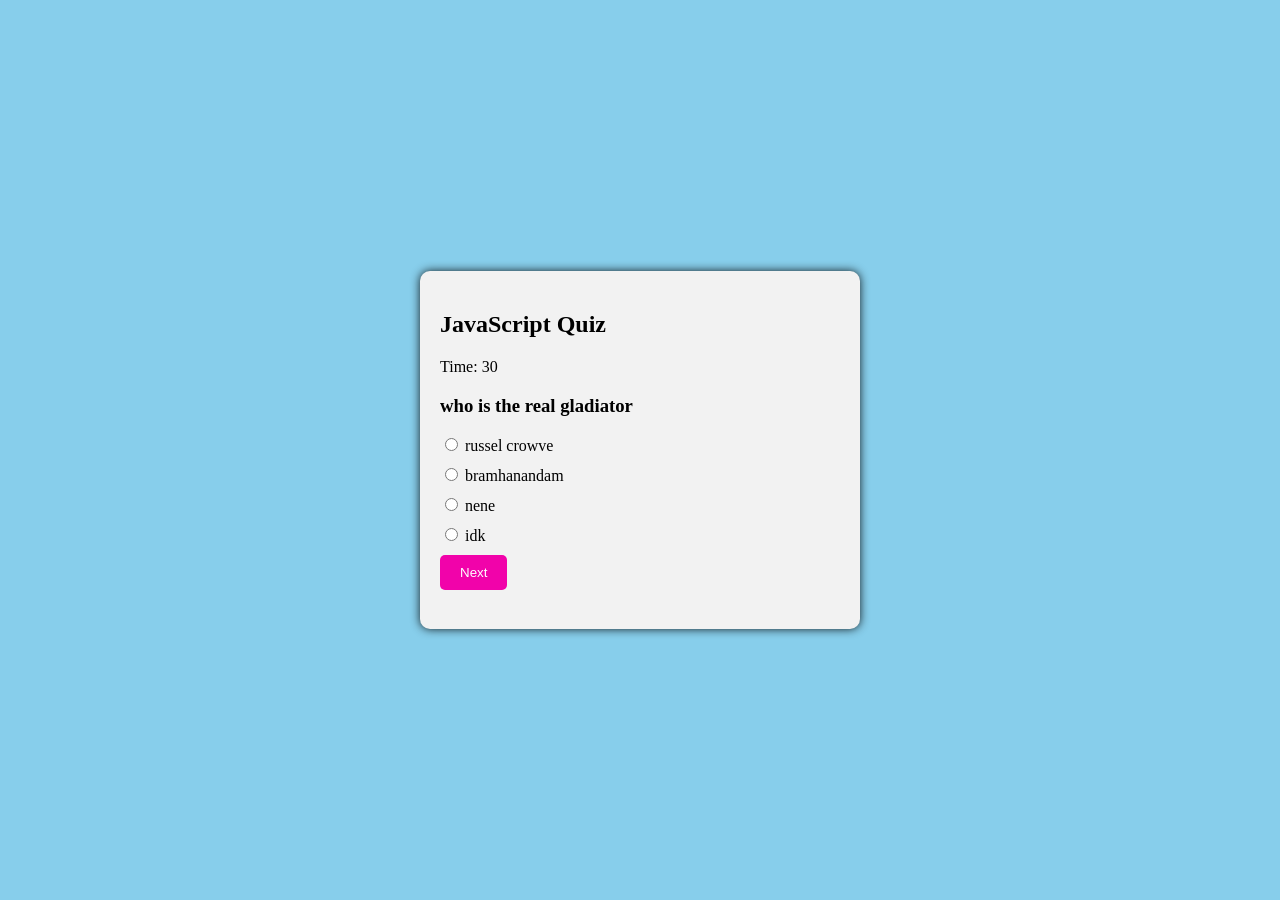
<file: index.html>
<!DOCTYPE html>
<html>
<head>
    <title>Quiz App</title>
    <link rel="stylesheet" href="style.css">
</head>
<body>
    <div class="quiz-container">
        <h2>JavaScript Quiz</h2>
        <div id="timer">Time: 30</div>
        <h3 id="question"></h3>
        <div id="options"></div>
        <button onclick="nextQuestion()">Next</button>
        <h3 id="result"></h3>
    </div>
    <script src="script.js"></script>
</body>
</html>
</file>
<file: style.css>
body {
    font-family: 'Times New Roman', Times, serif;
    background-color: skyblue;
    display: flex;
    justify-content: center;
    align-items: center;
    height: 100vh;
    margin: 0;
}

.quiz-container {
    width: 400px;
    background-color: #f2f2f2;
    padding: 20px;
    border-radius: 10px;
    box-shadow: 0 0 10px rgba(0, 0, 0, 0.863);
}

button {
    background-color: #f103aa;
    color: white;
    padding: 10px 20px;
    border: none;
    border-radius: 5px;
    cursor: pointer;
}

button:hover {
    background-color: #06f812;
}

#options label {
    display: block;
    margin-bottom: 10px;
    cursor: pointer;
}
</file>
